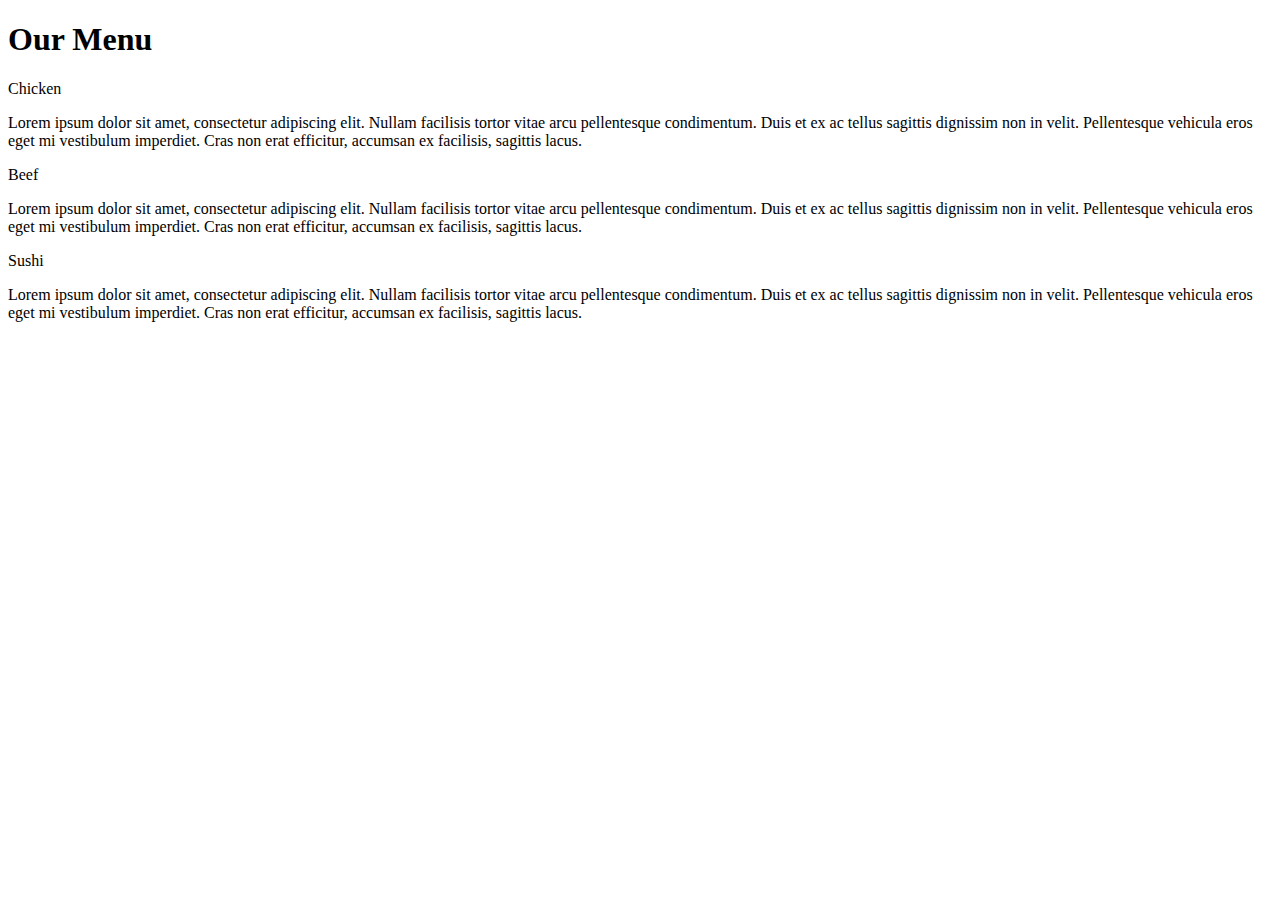
<file: index.html>
<!DOCTYPE html>
<html>

<head>
    <title>module2-solution</title>
</head>

<body>
    <h1>Our Menu</h1>
    <div class="row">
        <div class="container col-lg-4 col-md-6 col-sm-12">
            <div class="container-in">
                <div class="title" id="chicken">Chicken</div>
                <p>Lorem ipsum dolor sit amet, consectetur adipiscing elit. Nullam facilisis tortor vitae arcu
                    pellentesque condimentum. Duis et ex ac tellus sagittis dignissim non in velit. Pellentesque
                    vehicula eros eget mi vestibulum imperdiet. Cras non erat efficitur, accumsan ex facilisis, sagittis
                    lacus.</p>
            </div>
        </div>
        <div class="container col-lg-4 col-md-6 col-sm-12">
            <div class="container-in">
                <div class="title" id="beef">Beef</div>
                <p>Lorem ipsum dolor sit amet, consectetur adipiscing elit. Nullam facilisis tortor vitae arcu
                    pellentesque condimentum. Duis et ex ac tellus sagittis dignissim non in velit. Pellentesque
                    vehicula eros eget mi vestibulum imperdiet. Cras non erat efficitur, accumsan ex facilisis, sagittis
                    lacus.</p>
            </div>
        </div>
        <div class="container col-lg-4 col-md-12 col-sm-12">
            <div class="container-in">
                <div class="title" id="sushi">Sushi</div>
                <p>Lorem ipsum dolor sit amet, consectetur adipiscing elit. Nullam facilisis tortor vitae arcu
                    pellentesque condimentum. Duis et ex ac tellus sagittis dignissim non in velit. Pellentesque
                    vehicula eros eget mi vestibulum imperdiet. Cras non erat efficitur, accumsan ex facilisis, sagittis
                    lacus.</p>
            </div>
        </div>
    </div>


</body>

</html>
</file>
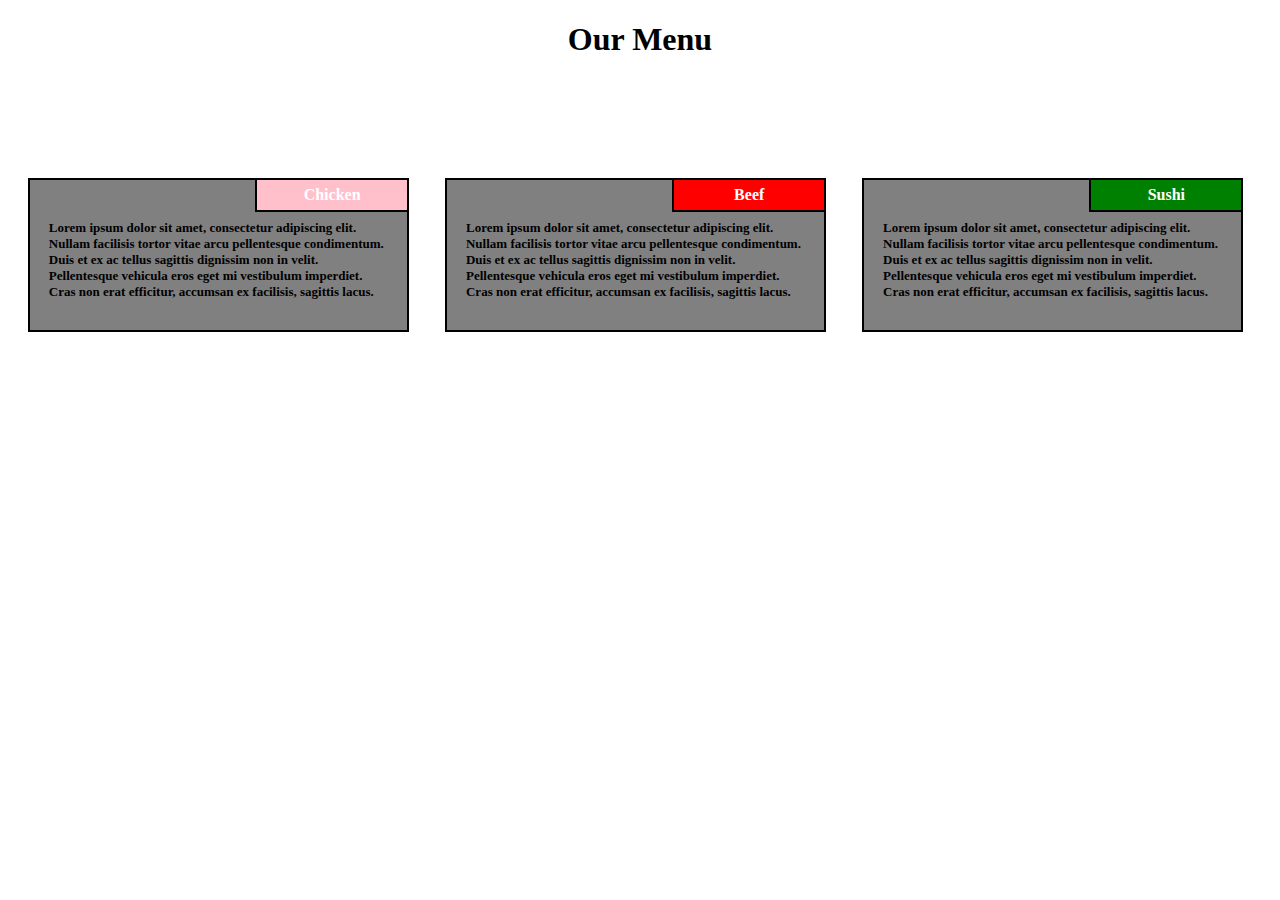
<file: module2-solution/index.html>
<!DOCTYPE html>
<html>

<head>
    <title>module2-solution</title>
    <link rel="stylesheet" href="css/styles.css">
</head>

<body>
    <h1>Our Menu</h1>
    <div class="row">
        <div class="container col-lg-4 col-md-6 col-sm-12">
            <div class="container-in">
                <div class="title" id="chicken">Chicken</div>
                <p>Lorem ipsum dolor sit amet, consectetur adipiscing elit. Nullam facilisis tortor vitae arcu
                    pellentesque condimentum. Duis et ex ac tellus sagittis dignissim non in velit. Pellentesque
                    vehicula eros eget mi vestibulum imperdiet. Cras non erat efficitur, accumsan ex facilisis, sagittis
                    lacus.</p>
            </div>
        </div>
        <div class="container col-lg-4 col-md-6 col-sm-12">
            <div class="container-in">
                <div class="title" id="beef">Beef</div>
                <p>Lorem ipsum dolor sit amet, consectetur adipiscing elit. Nullam facilisis tortor vitae arcu
                    pellentesque condimentum. Duis et ex ac tellus sagittis dignissim non in velit. Pellentesque
                    vehicula eros eget mi vestibulum imperdiet. Cras non erat efficitur, accumsan ex facilisis, sagittis
                    lacus.</p>
            </div>
        </div>
        <div class="container col-lg-4 col-md-12 col-sm-12">
            <div class="container-in">
                <div class="title" id="sushi">Sushi</div>
                <p>Lorem ipsum dolor sit amet, consectetur adipiscing elit. Nullam facilisis tortor vitae arcu
                    pellentesque condimentum. Duis et ex ac tellus sagittis dignissim non in velit. Pellentesque
                    vehicula eros eget mi vestibulum imperdiet. Cras non erat efficitur, accumsan ex facilisis, sagittis
                    lacus.</p>
            </div>
        </div>
    </div>


</body>

</html>
</file>
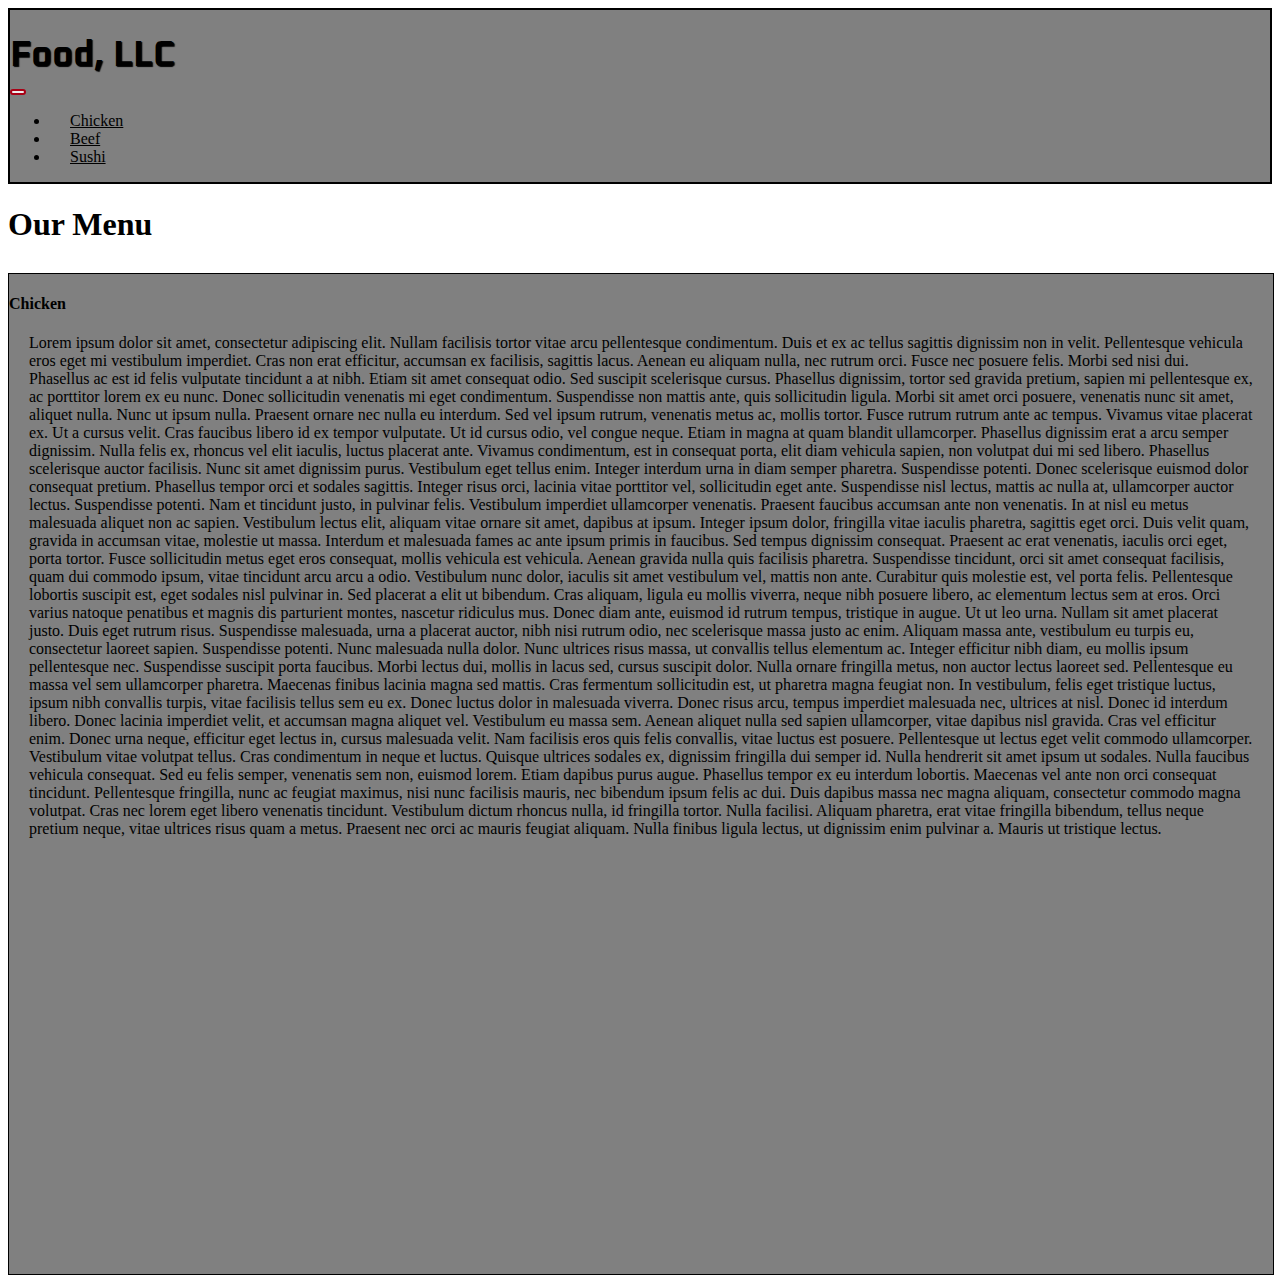
<file: module3-solution/index.html>
<!doctype html>
<html lang="en">

<head>
    <!-- Required meta tags -->
    <meta charset="utf-8">
    <meta name="viewport" content="width=device-width, initial-scale=1">

    <!-- Bootstrap CSS -->
    <link href="https://cdn.jsdelivr.net/npm/bootstrap@5.0.2/dist/css/bootstrap.min.css" rel="stylesheet"
        integrity="sha384-EVSTQN3/azprG1Anm3QDgpJLIm9Nao0Yz1ztcQTwFspd3yD65VohhpuuCOmLASjC" crossorigin="anonymous">
    <link rel="stylesheet" href="./css/styles.css">

    <!-- Google Fonts -->
    <link rel="preconnect" href="https://fonts.googleapis.com">
    <link rel="preconnect" href="https://fonts.gstatic.com" crossorigin>
    <link href="https://fonts.googleapis.com/css2?family=Oxanium:wght@200;300;400;500;600&display=swap"
        rel="stylesheet">
    <link
        href="https://fonts.googleapis.com/css2?family=Lobster&family=Poppins:ital,wght@0,400;1,200;1,300;1,400&display=swap"
        rel="stylesheet">
    <link
        href="https://fonts.googleapis.com/css2?family=Inter:wght@300;400&family=Lobster&family=Poppins:ital,wght@0,400;1,200;1,300;1,400&display=swap"
        rel="stylesheet">
    <link
        href="https://fonts.googleapis.com/css2?family=Oxanium:wght@200;300;400;500;600&family=Oxygen:wght@300;400;700&display=swap"
        rel="stylesheet">
    <title>module3-solution</title>

</head>

<body>
    <header>
        <nav id="header-nav" class="navbar navbar-expand-lg navbar-light">
            <div class="container-fluid">
                <div class="navbar-header">
                    <a href="index.html" class="float-start d-none d-md-block d-lg-block">
                    </a>
                    <div class="navbar-brand">
                        <a href="index.html">
                            <h1>Food, LLC</h1>
                        </a>
                    </div>
                </div>
                <button class="navbar-toggler" type="button" data-bs-toggle="collapse"
                    data-bs-target="#navbarSupportedContent" aria-controls="navbarSupportedContent"
                    aria-expanded="false" aria-label="Toggle navigation">
                    <span class="navbar-toggler-icon"></span>
                </button>
                <div class="collapse navbar-collapse" id="navbarSupportedContent">
                    <ul class="navbar-nav ms-auto mb-2 mb-lg-0">
                        <li class="nav-item">
                            <a class="nav-link d-md-block d-lg-none" href="#">
                                Chicken
                            </a>
                        </li>
                        <li class="nav-item">
                            <a class="nav-link d-md-block d-lg-none" href="#">
                                Beef
                            </a>
                        </li>
                        <li class="nav-item">
                            <a class="nav-link d-md-block d-lg-none" href="#">
                               Sushi
                            </a>
                        </li>
                    </ul>
                </div>
            </div>
        </nav>
    </header>
    <div id="main-content" class="container-fluid">
        <h1 class="text-center">Our Menu</h1>
        <div class="container-food">
            <h4 class="text-center">Chicken</h4>
            <p>

                Lorem ipsum dolor sit amet, consectetur adipiscing elit. Nullam facilisis tortor vitae arcu pellentesque
                condimentum. Duis et ex ac tellus sagittis dignissim non in velit. Pellentesque vehicula eros eget mi
                vestibulum imperdiet. Cras non erat efficitur, accumsan ex facilisis, sagittis lacus. Aenean eu aliquam
                nulla, nec rutrum orci. Fusce nec posuere felis. Morbi sed nisi dui. Phasellus ac est id felis vulputate
                tincidunt a at nibh. Etiam sit amet consequat odio. Sed suscipit scelerisque cursus. Phasellus
                dignissim, tortor sed gravida pretium, sapien mi pellentesque ex, ac porttitor lorem ex eu nunc. Donec
                sollicitudin venenatis mi eget condimentum. Suspendisse non mattis ante, quis sollicitudin ligula. Morbi
                sit amet orci posuere, venenatis nunc sit amet, aliquet nulla.

                Nunc ut ipsum nulla. Praesent ornare nec nulla eu interdum. Sed vel ipsum rutrum, venenatis metus ac,
                mollis tortor. Fusce rutrum rutrum ante ac tempus. Vivamus vitae placerat ex. Ut a cursus velit. Cras
                faucibus libero id ex tempor vulputate. Ut id cursus odio, vel congue neque. Etiam in magna at quam
                blandit ullamcorper. Phasellus dignissim erat a arcu semper dignissim. Nulla felis ex, rhoncus vel elit
                iaculis, luctus placerat ante.

                Vivamus condimentum, est in consequat porta, elit diam vehicula sapien, non volutpat dui mi sed libero.
                Phasellus scelerisque auctor facilisis. Nunc sit amet dignissim purus. Vestibulum eget tellus enim.
                Integer interdum urna in diam semper pharetra. Suspendisse potenti. Donec scelerisque euismod dolor
                consequat pretium. Phasellus tempor orci et sodales sagittis. Integer risus orci, lacinia vitae
                porttitor vel, sollicitudin eget ante. Suspendisse nisl lectus, mattis ac nulla at, ullamcorper auctor
                lectus.

                Suspendisse potenti. Nam et tincidunt justo, in pulvinar felis. Vestibulum imperdiet ullamcorper
                venenatis. Praesent faucibus accumsan ante non venenatis. In at nisl eu metus malesuada aliquet non ac
                sapien. Vestibulum lectus elit, aliquam vitae ornare sit amet, dapibus at ipsum. Integer ipsum dolor,
                fringilla vitae iaculis pharetra, sagittis eget orci. Duis velit quam, gravida in accumsan vitae,
                molestie ut massa. Interdum et malesuada fames ac ante ipsum primis in faucibus. Sed tempus dignissim
                consequat. Praesent ac erat venenatis, iaculis orci eget, porta tortor.

                Fusce sollicitudin metus eget eros consequat, mollis vehicula est vehicula. Aenean gravida nulla quis
                facilisis pharetra. Suspendisse tincidunt, orci sit amet consequat facilisis, quam dui commodo ipsum,
                vitae tincidunt arcu arcu a odio. Vestibulum nunc dolor, iaculis sit amet vestibulum vel, mattis non
                ante. Curabitur quis molestie est, vel porta felis. Pellentesque lobortis suscipit est, eget sodales
                nisl pulvinar in. Sed placerat a elit ut bibendum. Cras aliquam, ligula eu mollis viverra, neque nibh
                posuere libero, ac elementum lectus sem at eros. Orci varius natoque penatibus et magnis dis parturient
                montes, nascetur ridiculus mus. Donec diam ante, euismod id rutrum tempus, tristique in augue.

                Ut ut leo urna. Nullam sit amet placerat justo. Duis eget rutrum risus. Suspendisse malesuada, urna a
                placerat auctor, nibh nisi rutrum odio, nec scelerisque massa justo ac enim. Aliquam massa ante,
                vestibulum eu turpis eu, consectetur laoreet sapien. Suspendisse potenti. Nunc malesuada nulla dolor.
                Nunc ultrices risus massa, ut convallis tellus elementum ac. Integer efficitur nibh diam, eu mollis
                ipsum pellentesque nec. Suspendisse suscipit porta faucibus. Morbi lectus dui, mollis in lacus sed,
                cursus suscipit dolor. Nulla ornare fringilla metus, non auctor lectus laoreet sed. Pellentesque eu
                massa vel sem ullamcorper pharetra. Maecenas finibus lacinia magna sed mattis.

                Cras fermentum sollicitudin est, ut pharetra magna feugiat non. In vestibulum, felis eget tristique
                luctus, ipsum nibh convallis turpis, vitae facilisis tellus sem eu ex. Donec luctus dolor in malesuada
                viverra. Donec risus arcu, tempus imperdiet malesuada nec, ultrices at nisl. Donec id interdum libero.
                Donec lacinia imperdiet velit, et accumsan magna aliquet vel. Vestibulum eu massa sem. Aenean aliquet
                nulla sed sapien ullamcorper, vitae dapibus nisl gravida. Cras vel efficitur enim. Donec urna neque,
                efficitur eget lectus in, cursus malesuada velit. Nam facilisis eros quis felis convallis, vitae luctus
                est posuere.

                Pellentesque ut lectus eget velit commodo ullamcorper. Vestibulum vitae volutpat tellus. Cras
                condimentum in neque et luctus. Quisque ultrices sodales ex, dignissim fringilla dui semper id. Nulla
                hendrerit sit amet ipsum ut sodales. Nulla faucibus vehicula consequat. Sed eu felis semper, venenatis
                sem non, euismod lorem. Etiam dapibus purus augue. Phasellus tempor ex eu interdum lobortis. Maecenas
                vel ante non orci consequat tincidunt.

                Pellentesque fringilla, nunc ac feugiat maximus, nisi nunc facilisis mauris, nec bibendum ipsum felis ac
                dui. Duis dapibus massa nec magna aliquam, consectetur commodo magna volutpat. Cras nec lorem eget
                libero venenatis tincidunt. Vestibulum dictum rhoncus nulla, id fringilla tortor. Nulla facilisi.
                Aliquam pharetra, erat vitae fringilla bibendum, tellus neque pretium neque, vitae ultrices risus quam a
                metus. Praesent nec orci ac mauris feugiat aliquam. Nulla finibus ligula lectus, ut dignissim enim
                pulvinar a. Mauris ut tristique lectus.
            </p>
        </div>
    </div>
     <!-- Optional JavaScript; choose one of the two! -->

  <!-- Option 1: Bootstrap Bundle with Popper -->
  <script src="https://cdn.jsdelivr.net/npm/bootstrap@5.0.2/dist/js/bootstrap.bundle.min.js"
  integrity="sha384-MrcW6ZMFYlzcLA8Nl+NtUVF0sA7MsXsP1UyJoMp4YLEuNSfAP+JcXn/tWtIaxVXM"
  crossorigin="anonymous"></script>

<!-- Option 2: Separate Popper and Bootstrap JS -->
<!--
  <script src="https://cdn.jsdelivr.net/npm/@popperjs/core@2.9.2/dist/umd/popper.min.js" integrity="sha384-IQsoLXl5PILFhosVNubq5LC7Qb9DXgDA9i+tQ8Zj3iwWAwPtgFTxbJ8NT4GN1R8p" crossorigin="anonymous"></script>
  <script src="https://cdn.jsdelivr.net/npm/bootstrap@5.0.2/dist/js/bootstrap.min.js" integrity="sha384-cVKIPhGWiC2Al4u+LWgxfKTRIcfu0JTxR+EQDz/bgldoEyl4H0zUF0QKbrJ0EcQF" crossorigin="anonymous"></script>
  -->
</body>
<html>
</file>
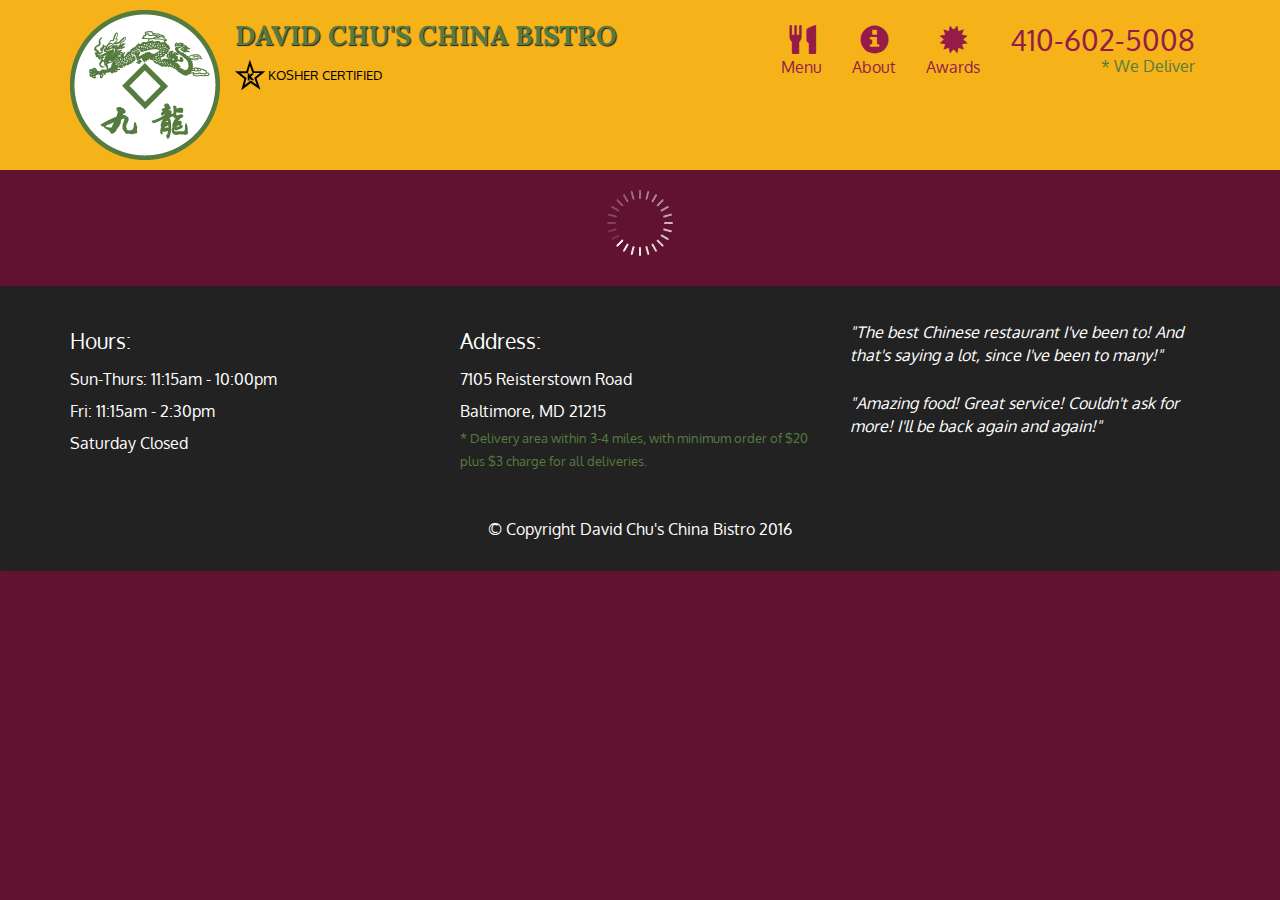
<file: module5-solution/index.html>
<!doctype html>
<html lang="en">
  <head>
    <meta charset="utf-8">
    <meta http-equiv="X-UA-Compatible" content="IE=edge">
    <meta name="viewport" content="width=device-width, initial-scale=1">
    <title>David Chu's China Bistro</title>
    <link rel="stylesheet" href="css/bootstrap.min.css">
    <link rel="stylesheet" href="css/styles.css">
    <link href='https://fonts.googleapis.com/css?family=Oxygen:400,300,700' rel='stylesheet' type='text/css'>
    <link href='https://fonts.googleapis.com/css?family=Lora' rel='stylesheet' type='text/css'>
  </head>
<body>
  <header>
    <nav id="header-nav" class="navbar navbar-default">
      <div class="container">
        <div class="navbar-header">
          <a href="index.html" class="pull-left visible-md visible-lg">
            <div id="logo-img" alt="Logo image"></div>
          </a>

          <div class="navbar-brand">
            <a href="index.html"><h1>David Chu's China Bistro</h1></a>
            <p>
              <img src="images/star-k-logo.png" alt="Kosher certification">
              <span>Kosher Certified</span>
            </p>
          </div>

          <button id="navbarToggle" type="button" class="navbar-toggle collapsed" data-toggle="collapse" data-target="#collapsable-nav" aria-expanded="false">
            <span class="sr-only">Toggle navigation</span>
            <span class="icon-bar"></span>
            <span class="icon-bar"></span>
            <span class="icon-bar"></span>
          </button>
        </div>
        
        <div id="collapsable-nav" class="collapse navbar-collapse">
           <ul id="nav-list" class="nav navbar-nav navbar-right">
            <li id="navHomeButton" class="visible-xs active">
              <a href="index.html">
                <span class="glyphicon glyphicon-home"></span> Home</a>
            </li>
            <li id="navMenuButton">
              <a href="#" onclick="$dc.loadMenuCategories();">
                <span class="glyphicon glyphicon-cutlery"></span><br class="hidden-xs"> Menu</a>
            </li>
            <li>
              <a href="#">
                <span class="glyphicon glyphicon-info-sign"></span><br class="hidden-xs"> About</a>
            </li>
            <li>
              <a href="#">
                <span class="glyphicon glyphicon-certificate"></span><br class="hidden-xs"> Awards</a>
            </li>
            <li id="phone" class="hidden-xs">
              <a href="tel:410-602-5008">
                <span>410-602-5008</span></a><div>* We Deliver</div>
            </li>
          </ul><!-- #nav-list -->
        </div><!-- .collapse .navbar-collapse -->
      </div><!-- .container -->
    </nav><!-- #header-nav -->
  </header>

  <div id="call-btn" class="visible-xs">
    <a class="btn" href="tel:410-602-5008">
    <span class="glyphicon glyphicon-earphone"></span>
    410-602-5008
    </a>
  </div>
  <div id="xs-deliver" class="text-center visible-xs">* We Deliver</div>

  <div id="main-content" class="container"></div>

  <footer class="panel-footer">
    <div class="container">
      <div class="row">
        <section id="hours" class="col-sm-4">
          <span>Hours:</span><br>
          Sun-Thurs: 11:15am - 10:00pm<br>
          Fri: 11:15am - 2:30pm<br>
          Saturday Closed
          <hr class="visible-xs">
        </section>
        <section id="address" class="col-sm-4">
          <span>Address:</span><br>
          7105 Reisterstown Road<br>
          Baltimore, MD 21215
          <p>* Delivery area within 3-4 miles, with minimum order of $20 plus $3 charge for all deliveries.</p>
          <hr class="visible-xs">
        </section>
        <section id="testimonials" class="col-sm-4">
          <p>"The best Chinese restaurant I've been to! And that's saying a lot, since I've been to many!"</p>
          <p>"Amazing food! Great service! Couldn't ask for more! I'll be back again and again!"</p>
        </section>
      </div>
      <div class="text-center">&copy; Copyright David Chu's China Bistro 2016</div>
    </div>
  </footer>

  <!-- jQuery (Bootstrap JS plugins depend on it) -->
  <script src="js/jquery-2.1.4.min.js"></script>
  <script src="js/bootstrap.min.js"></script>
  <script src="js/ajax-utils.js"></script>
  <script src="js/script.js"></script>
</body>
</html>
</file>
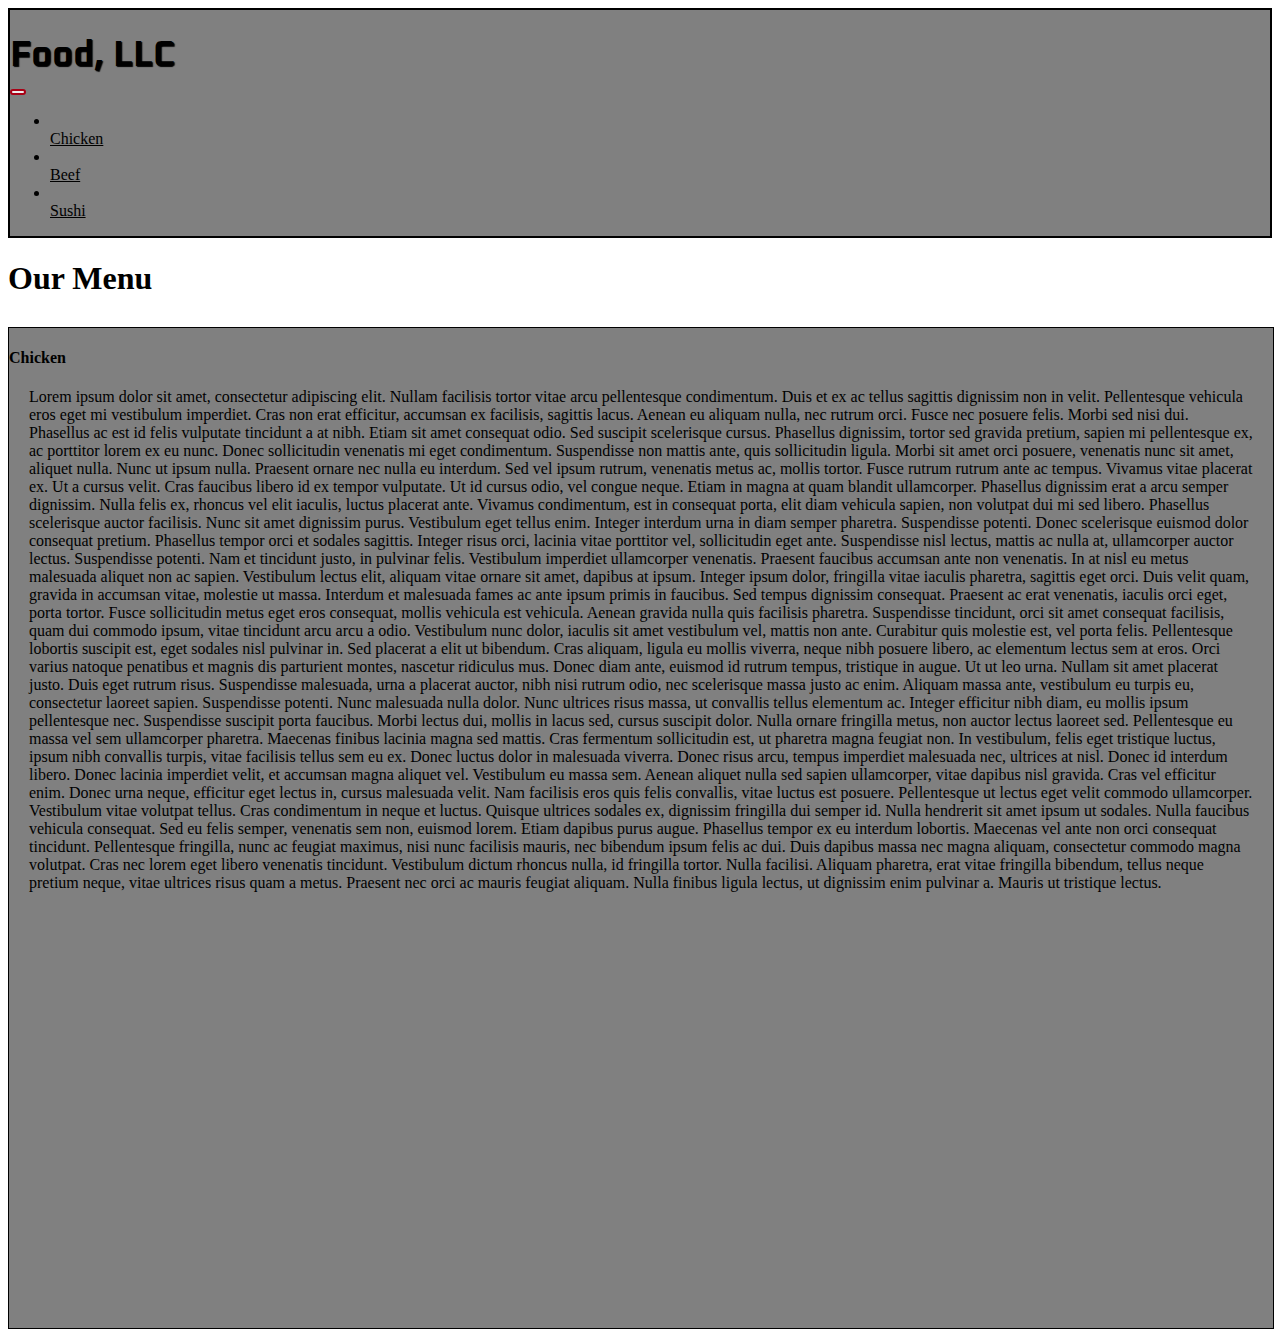
<file: module3-solution/module3.html>
<!doctype html>
<html lang="en">

<head>
    <!-- Required meta tags -->
    <meta charset="utf-8">
    <meta name="viewport" content="width=device-width, initial-scale=1">

    <!-- Bootstrap CSS -->
    <link href="https://cdn.jsdelivr.net/npm/bootstrap@5.0.2/dist/css/bootstrap.min.css" rel="stylesheet"
        integrity="sha384-EVSTQN3/azprG1Anm3QDgpJLIm9Nao0Yz1ztcQTwFspd3yD65VohhpuuCOmLASjC" crossorigin="anonymous">
    <link rel="stylesheet" href="bootstrap/css/styles.css">

    <!-- Google Fonts -->
    <link rel="preconnect" href="https://fonts.googleapis.com">
    <link rel="preconnect" href="https://fonts.gstatic.com" crossorigin>
    <link href="https://fonts.googleapis.com/css2?family=Oxanium:wght@200;300;400;500;600&display=swap"
        rel="stylesheet">
    <link
        href="https://fonts.googleapis.com/css2?family=Lobster&family=Poppins:ital,wght@0,400;1,200;1,300;1,400&display=swap"
        rel="stylesheet">
    <link
        href="https://fonts.googleapis.com/css2?family=Inter:wght@300;400&family=Lobster&family=Poppins:ital,wght@0,400;1,200;1,300;1,400&display=swap"
        rel="stylesheet">
    <link
        href="https://fonts.googleapis.com/css2?family=Oxanium:wght@200;300;400;500;600&family=Oxygen:wght@300;400;700&display=swap"
        rel="stylesheet">
    <title>İrem Tarım</title>

</head>

<body>
    <header>
        <nav id="header-nav" class="navbar navbar-expand-lg navbar-light">
            <div class="container-fluid">
                <div class="navbar-header">
                    <a href="index.html" class="float-start d-none d-md-block d-lg-block">
                    </a>
                    <div class="navbar-brand">
                        <a href="index.html">
                            <h1>Food, LLC</h1>
                        </a>
                    </div>
                </div>
                <button class="navbar-toggler" type="button" data-bs-toggle="collapse"
                    data-bs-target="#navbarSupportedContent" aria-controls="navbarSupportedContent"
                    aria-expanded="false" aria-label="Toggle navigation">
                    <span class="navbar-toggler-icon"></span>
                </button>
                <div class="collapse navbar-collapse" id="navbarSupportedContent">
                    <ul class="navbar-nav ms-auto mb-2 mb-lg-0">
                        <li class="nav-item">
                            <a class="nav-link d-block d-lg-none" href="#">
                                <div>
                                </div>Chicken
                            </a>
                        </li>
                        <li class="nav-item">
                            <a class="nav-link d-block d-lg-none" href="#">
                                <div>
                                </div>Beef
                            </a>
                        </li>
                        <li class="nav-item d-block d-lg-none">
                            <a class="nav-link" href="#">
                                <div>
                                </div>Sushi
                            </a>
                        </li>
                    </ul>
                </div>
            </div>
        </nav>
    </header>
    <div id="main-content" class="container-fluid">
        <h1 class="text-center">Our Menu</h1>
        <div class="container-food">
            <h4 class="text-center">Chicken</h4>
            <p>

                Lorem ipsum dolor sit amet, consectetur adipiscing elit. Nullam facilisis tortor vitae arcu pellentesque
                condimentum. Duis et ex ac tellus sagittis dignissim non in velit. Pellentesque vehicula eros eget mi
                vestibulum imperdiet. Cras non erat efficitur, accumsan ex facilisis, sagittis lacus. Aenean eu aliquam
                nulla, nec rutrum orci. Fusce nec posuere felis. Morbi sed nisi dui. Phasellus ac est id felis vulputate
                tincidunt a at nibh. Etiam sit amet consequat odio. Sed suscipit scelerisque cursus. Phasellus
                dignissim, tortor sed gravida pretium, sapien mi pellentesque ex, ac porttitor lorem ex eu nunc. Donec
                sollicitudin venenatis mi eget condimentum. Suspendisse non mattis ante, quis sollicitudin ligula. Morbi
                sit amet orci posuere, venenatis nunc sit amet, aliquet nulla.

                Nunc ut ipsum nulla. Praesent ornare nec nulla eu interdum. Sed vel ipsum rutrum, venenatis metus ac,
                mollis tortor. Fusce rutrum rutrum ante ac tempus. Vivamus vitae placerat ex. Ut a cursus velit. Cras
                faucibus libero id ex tempor vulputate. Ut id cursus odio, vel congue neque. Etiam in magna at quam
                blandit ullamcorper. Phasellus dignissim erat a arcu semper dignissim. Nulla felis ex, rhoncus vel elit
                iaculis, luctus placerat ante.

                Vivamus condimentum, est in consequat porta, elit diam vehicula sapien, non volutpat dui mi sed libero.
                Phasellus scelerisque auctor facilisis. Nunc sit amet dignissim purus. Vestibulum eget tellus enim.
                Integer interdum urna in diam semper pharetra. Suspendisse potenti. Donec scelerisque euismod dolor
                consequat pretium. Phasellus tempor orci et sodales sagittis. Integer risus orci, lacinia vitae
                porttitor vel, sollicitudin eget ante. Suspendisse nisl lectus, mattis ac nulla at, ullamcorper auctor
                lectus.

                Suspendisse potenti. Nam et tincidunt justo, in pulvinar felis. Vestibulum imperdiet ullamcorper
                venenatis. Praesent faucibus accumsan ante non venenatis. In at nisl eu metus malesuada aliquet non ac
                sapien. Vestibulum lectus elit, aliquam vitae ornare sit amet, dapibus at ipsum. Integer ipsum dolor,
                fringilla vitae iaculis pharetra, sagittis eget orci. Duis velit quam, gravida in accumsan vitae,
                molestie ut massa. Interdum et malesuada fames ac ante ipsum primis in faucibus. Sed tempus dignissim
                consequat. Praesent ac erat venenatis, iaculis orci eget, porta tortor.

                Fusce sollicitudin metus eget eros consequat, mollis vehicula est vehicula. Aenean gravida nulla quis
                facilisis pharetra. Suspendisse tincidunt, orci sit amet consequat facilisis, quam dui commodo ipsum,
                vitae tincidunt arcu arcu a odio. Vestibulum nunc dolor, iaculis sit amet vestibulum vel, mattis non
                ante. Curabitur quis molestie est, vel porta felis. Pellentesque lobortis suscipit est, eget sodales
                nisl pulvinar in. Sed placerat a elit ut bibendum. Cras aliquam, ligula eu mollis viverra, neque nibh
                posuere libero, ac elementum lectus sem at eros. Orci varius natoque penatibus et magnis dis parturient
                montes, nascetur ridiculus mus. Donec diam ante, euismod id rutrum tempus, tristique in augue.

                Ut ut leo urna. Nullam sit amet placerat justo. Duis eget rutrum risus. Suspendisse malesuada, urna a
                placerat auctor, nibh nisi rutrum odio, nec scelerisque massa justo ac enim. Aliquam massa ante,
                vestibulum eu turpis eu, consectetur laoreet sapien. Suspendisse potenti. Nunc malesuada nulla dolor.
                Nunc ultrices risus massa, ut convallis tellus elementum ac. Integer efficitur nibh diam, eu mollis
                ipsum pellentesque nec. Suspendisse suscipit porta faucibus. Morbi lectus dui, mollis in lacus sed,
                cursus suscipit dolor. Nulla ornare fringilla metus, non auctor lectus laoreet sed. Pellentesque eu
                massa vel sem ullamcorper pharetra. Maecenas finibus lacinia magna sed mattis.

                Cras fermentum sollicitudin est, ut pharetra magna feugiat non. In vestibulum, felis eget tristique
                luctus, ipsum nibh convallis turpis, vitae facilisis tellus sem eu ex. Donec luctus dolor in malesuada
                viverra. Donec risus arcu, tempus imperdiet malesuada nec, ultrices at nisl. Donec id interdum libero.
                Donec lacinia imperdiet velit, et accumsan magna aliquet vel. Vestibulum eu massa sem. Aenean aliquet
                nulla sed sapien ullamcorper, vitae dapibus nisl gravida. Cras vel efficitur enim. Donec urna neque,
                efficitur eget lectus in, cursus malesuada velit. Nam facilisis eros quis felis convallis, vitae luctus
                est posuere.

                Pellentesque ut lectus eget velit commodo ullamcorper. Vestibulum vitae volutpat tellus. Cras
                condimentum in neque et luctus. Quisque ultrices sodales ex, dignissim fringilla dui semper id. Nulla
                hendrerit sit amet ipsum ut sodales. Nulla faucibus vehicula consequat. Sed eu felis semper, venenatis
                sem non, euismod lorem. Etiam dapibus purus augue. Phasellus tempor ex eu interdum lobortis. Maecenas
                vel ante non orci consequat tincidunt.

                Pellentesque fringilla, nunc ac feugiat maximus, nisi nunc facilisis mauris, nec bibendum ipsum felis ac
                dui. Duis dapibus massa nec magna aliquam, consectetur commodo magna volutpat. Cras nec lorem eget
                libero venenatis tincidunt. Vestibulum dictum rhoncus nulla, id fringilla tortor. Nulla facilisi.
                Aliquam pharetra, erat vitae fringilla bibendum, tellus neque pretium neque, vitae ultrices risus quam a
                metus. Praesent nec orci ac mauris feugiat aliquam. Nulla finibus ligula lectus, ut dignissim enim
                pulvinar a. Mauris ut tristique lectus.
            </p>
        </div>
    </div>
</body>
<html>
</file>
<file: module2-solution/css/styles.css>
h1 {
    text-align: center;
    font-weight: bold;
}

.row {
    width: 100%;
    margin-top: 100px;
}

.container {
    position: relative;
    height: 200px;
    padding: 20px;
    box-sizing: border-box;
}

.container-in {
    position: relative;
    border: 2px solid black;
    width: 100%;
    height: 150px;
    background: gray;
}

.title {
    position: absolute;
    right: 0;
    top: 0;
    width: 150px;
    height: 30px;
    text-align: center;
    border-left: 2px solid black;
    border-bottom: 2px solid black;
    line-height: 30px;
    color: white;
    font-weight: bold;
}

p {
    width: 90%;
    height: 100px;
    margin-left: auto;
    margin-right: auto;
    margin-top: 40px;
    font-size: 13px;
    font-weight: bold;
}

#chicken {
    background-color: pink;
}

#beef {
    background-color: red;
}

#sushi {
    background-color: green;
}

@media (min-width: 992px) {

    .col-lg-1,
    .col-lg-2,
    .col-lg-3,
    .col-lg-4,
    .col-lg-5,
    .col-lg-6,
    .col-lg-7,
    .col-lg-8,
    .col-lg-9,
    .col-lg-10,
    .col-lg-11,
    .col-lg-12 {
        float: left;
    }

    .col-lg-1 {
        width: 8.33%;
    }

    .col-lg-2 {
        width: 16.33%;
    }

    .col-lg-3 {
        width: 25%;
    }

    .col-lg-4 {
        width: 33%;
    }

    .col-lg-5 {
        width: 41.66%;
    }

    .col-lg-6 {
        width: 50%;
    }

    .col-lg-7 {
        width: 58.33%;
    }

    .col-lg-8 {
        width: 66.66%;
    }

    .col-lg-9 {
        width: 74.99%;
    }

    .col-lg-10 {
        width: 83.33%;
    }

    .col-lg-11 {
        width: 91.66%;
    }

    .col-lg-12 {
        width: 100%;
    }
}

@media (min-width: 768px) and (max-width: 991px) {

    .col-md-1,
    .col-md-2,
    .col-md-3,
    .col-md-4,
    .col-md-5,
    .col-md-6,
    .col-md-7,
    .col-md-8,
    .col-md-9,
    .col-md-10,
    .col-md-11,
    .col-md-12 {
        float: left;
    }

    .col-md-1 {
        width: 8.33%;
    }

    .col-md-2 {
        width: 16.33%;
    }

    .col-md-3 {
        width: 25%;
    }

    .col-md-4 {
        width: 33%;
    }

    .col-md-5 {
        width: 41.66%;
    }

    .col-md-6 {
        width: 50%;
    }

    .col-md-7 {
        width: 58.33%;
    }

    .col-md-8 {
        width: 66.66%;
    }

    .col-md-9 {
        width: 74.99%;
    }

    .col-md-10 {
        width: 83.33%;
    }

    .col-md-11 {
        width: 91.66%;
    }

    .col-md-12 {
        width: 100%;
        padding-top: 0;
    }
}

@media (max-width: 767px) {

    .col-sm-1,
    .col-sm-2,
    .col-sm-3,
    .col-sm-4,
    .col-sm-5,
    .col-sm-6,
    .col-sm-7,
    .col-sm-8,
    .col-sm-9,
    .col-sm-10,
    .col-sm-11,
    .col-sm-12 {
        float: left;
    }

    .col-sm-1 {
        width: 8.33%;
    }

    .col-sm-2 {
        width: 16.33%;
    }

    .col-sm-3 {
        width: 25%;
    }

    .col-sm-4 {
        width: 33%;
    }

    .col-sm-5 {
        width: 41.66%;
    }

    .col-sm-6 {
        width: 50%;
    }

    .col-sm-7 {
        width: 58.33%;
    }

    .col-sm-8 {
        width: 66.66%;
    }

    .col-sm-9 {
        width: 74.99%;
    }

    .col-sm-10 {
        width: 83.33%;
    }

    .col-sm-11 {
        width: 91.66%;
    }

    .col-sm-12 {
        width: 100%;
    }
}
</file>
<file: module3-solution/css/styles.css>
/** HEADER **/
header {
    background-color: gray;
    border: 2px solid black;
}

.navbar-brand {
    padding-top: 25px;
}

.navbar-brand h1 {
    /* Restaurant Name */
    font-family: "Oxanium", cursive;
    color: black;
    font-size: 36px;
    font-weight: bold;
    text-shadow: 1px 1px 1px #000;
    margin-top: 0px;
    margin-bottom: 0px;
    line-height: 1.2;
}

.navbar-brand a {
    text-decoration: none;
}

.navbar-light .navbar-nav .nav-link {
    /* Navigation buttons */
    color: #000;
    fill: #000;
    transition: none;
    text-align: center;
    margin-left: 20px;
    border-radius: 5px;
}

.navbar-light .navbar-nav .nav-link:hover {
    color: #000;
    fill: #000;
    transition: none;
    text-align: center;
    background-color: #ced2dc;
}

.navbar-light .navbar-nav .nav-link.active {
    background-color: #a90015;
    color: #fff;
    fill: #fff;
    transition: none;
    text-align: center;
    border: 1px solid #fff;
}

.navbar-light .navbar-toggler {
    /* Collapsed button */
    border-color: rgba(0, 0, 0, 0.55);
    color: #a90015;
    border: 2px solid #a90015;
    border-radius: 5px;
}

/* END HEADER */

/* BODY */

.container-food {
    width: 100%;
    height: 1000px;
    border: 1px solid black;
    margin-top: 30px;
    background-color: gray;
}

.container-fluid .container-food p {
    margin-left: 20px;
    margin-right: 20px;
}

/* END BODY */
</file>
<file: module5-solution/css/styles.css>
body {
  font-size: 16px;
  color: #fff;
  background-color: #61122f;
  font-family: 'Oxygen', sans-serif;
}

/** HEADER **/
#header-nav {
  background-color: #f6b319;
  border-radius: 0;
  border: 0;
}

#logo-img {
  background: url('../images/restaurant-logo_large.png') no-repeat;
  width: 150px;
  height: 150px;
  margin: 10px 15px 10px 0;
}

.navbar-brand {
  padding-top: 25px;
}
.navbar-brand h1 { /* Restaurant name */
  font-family: 'Lora', serif;
  color: #557c3e;
  font-size: 1.5em;
  text-transform: uppercase;
  font-weight: bold;
  text-shadow: 1px 1px 1px #222;
  margin-top: 0;
  margin-bottom: 0;
  line-height: .75;
}
.navbar-brand a:hover, .navbar-brand a:focus {
  text-decoration: none;
}
.navbar-brand p { /* Kosher cert */
  color: #000;
  text-transform: uppercase;
  font-size: .7em;
  margin-top: 15px;
}
.navbar-brand p span { /* Star-K */
  vertical-align: middle;
}

#nav-list {
  margin-top: 10px;
}
#nav-list a {
  color: #951C49;
  text-align: center;
}
#nav-list a:hover {
  background: #E7E7E7;
}
#nav-list a span {
  font-size: 1.8em;
}

#phone {
  margin-top: 5px;
}
#phone a { /* Phone number */
  text-align: right;
  padding-bottom: 0;
}
#phone div { /* We Deliver */
  color: #557c3e;
  text-align: right;
  padding-right: 15px;
}

.navbar-header button.navbar-toggle, .navbar-header .icon-bar {
  border: 1px solid #61122f;
}
.navbar-header button.navbar-toggle {
  clear: both;
  margin-top: -30px;
}
/* END HEADER */

/* FOOTER */
.panel-footer {
  margin-top: 30px;
  padding-top: 35px;
  padding-bottom: 30px;
  background-color: #222;
  border-top: 0;
}
.panel-footer div.row {
  margin-bottom: 35px;
}
#hours, #address {
  line-height: 2;
}
#hours > span, #address > span {
  font-size: 1.3em;
}
#address p {
  color: #557c3e;
  font-size: .8em;
  line-height: 1.8;
}
#testimonials {
  font-style: italic;
}
#testimonials p:nth-child(2) {
  margin-top: 25px;
}
/* END FOOTER */



/* HOME PAGE */
.container .jumbotron {
  box-shadow: 0 0 50px #3F0C1F;
  border: 2px solid #3F0C1F;
}

#menu-tile, #specials-tile, #map-tile {
  height: 250px;
  width: 100%;
  margin-bottom: 15px;
  position: relative;
  border: 2px solid #3F0C1F;
  overflow: hidden;
}
#menu-tile:hover, #specials-tile:hover, #map-tile:hover {
  box-shadow: 0 1px 5px 1px #cccccc;
}
#menu-tile {
  background: url('../images/menu-tile.jpg') no-repeat;
  background-position: center;
}
#specials-tile {
  background: url('../images/specials-tile.jpg') no-repeat;
  background-position: center;
}
#menu-tile span, #specials-tile span, #map-tile span {
  position: absolute;
  bottom: 0;
  right: 0;
  width: 100%;
  text-align: center;
  font-size: 1.6em;
  text-transform: uppercase;
  background-color: #000;
  color: #fff;
  opacity: .8;
}
/* END HOME PAGE */

/* MENU CATEGORIES PAGE */
.category-tile { 
  position: relative;
  border: 2px solid #3F0C1F;
  overflow: hidden;
  width: 200px;
  height: 200px;
  margin: 0 auto 15px;
}
.category-tile span {
  position: absolute;
  bottom: 0;
  right: 0;
  width: 100%;
  text-align: center;
  font-size: 1.2em;
  text-transform: uppercase;
  background-color: #000;
  color: #fff;
  opacity: .8;
}
.category-tile:hover {
  box-shadow: 0 1px 5px 1px #cccccc;
}

#menu-categories-title + div {
  margin-bottom: 50px;
}
/* END MENU CATEGORIES PAGE */

/* SINGLE CATEGORY PAGE */
.menu-item-tile {
  margin-bottom: 25px;
}
.menu-item-tile hr {
  width: 80%;
}
.menu-item-tile .menu-item-price {
  font-size: 1.1em;
  text-align: right;
  margin-top: -15px;
  margin-right: -15px;
}
.menu-item-tile .menu-item-price span {
  font-size: .6em;
}
.menu-item-photo {
  position: relative;
  border: 2px solid #3F0C1F; 
  overflow: hidden;
  padding: 0;
  margin-right: -15px;
  margin-left: auto;
  margin-bottom: 20px;
  max-width: 250px;
}
.menu-item-photo div {
  position: absolute;
  bottom: 0;
  right: 0;
  width: 80px;
  background-color: #557c3e;
  text-align: center;
}
.menu-item-description {
  padding-right: 30px;
}
h3.menu-item-title {
  margin: 0 0 10px;
}
.menu-item-details {
  font-size: .9em;
  font-style: italic;
}
/* END SINGLE CATEGORY PAGE */


/********** Large devices only **********/
@media (min-width: 1200px) {
  .container .jumbotron {
    background: url('../images/jumbotron_1200.jpg') no-repeat;
    height: 675px;
  }
}

/********** Medium devices only **********/
@media (min-width: 992px) and (max-width: 1199px) {
  /* Header */
  #logo-img {
    background: url('../images/restaurant-logo_medium.png') no-repeat;
    width: 100px;
    height: 100px;
    margin: 5px 5px 5px 0;
  }
  /* End Header */

  /* Home Page */
  .container .jumbotron {
    background: url('../images/jumbotron_992.jpg') no-repeat;
    height: 558px;
  }
  /* End Home Page */
}

/********** Small devices only **********/
@media (min-width: 768px) and (max-width: 991px) {
  /* Home Page */
  .container .jumbotron {
    background: url('../images/jumbotron_768.jpg') no-repeat;
    height: 432px;
  }
  /* End Home Page */
}

/********** Extra small devices only **********/
@media (max-width: 767px) {
  /* Header */
  .navbar-brand {
    padding-top: 10px;
    height: 80px;
  }
  .navbar-brand h1 { /* Restaurant name */
    padding-top: 10px;
    font-size: 5vw; /* 1vw = 1% of viewport width */
  }
  .navbar-brand p { /* Kosher cert */
    font-size: .6em;
    margin-top: 12px;
  }
  .navbar-brand p img { /* Star-K */
    height: 20px;
  }

  #collapsable-nav a { /* Collapsed nav menu text */
    font-size: 1.2em;
  }
  #collapsable-nav a span { /* Collapsed nav menu glyph */
    font-size: 1em;
    margin-right: 5px;
  }

  #call-btn > a {
    font-size: 1.5em;
    display: block;
    margin: 0 20px;
    padding: 10px;
    border: 2px solid #fff;
    background-color: #f6b319;
    color: #951c49;
  }
  #xs-deliver {
    margin-top: 5px;
    font-size: .7em;
    letter-spacing: .1em;
    text-transform: uppercase;
  }
  /* End Header */

  /* Footer */
  .panel-footer section {
    margin-bottom: 30px;
    text-align: center;
  }
  .panel-footer section:nth-child(3) {
    margin-bottom: 0; /* margin already exists on the whole row */
  }
  .panel-footer section hr {
    width: 50%;
  }
  /* End Footer */

  /* Home Page */
  .container .jumbotron {
    margin-top: 30px;
    padding: 0;
  }
  #menu-tile, #specials-tile {
    width: 360px;
    margin: 0 auto 15px;
  }

  .menu-item-photo {
    margin-right: auto;
  }
  .menu-item-tile .menu-item-price {
    text-align: center;
  }
  .menu-item-description {
    text-align: center;;
  }
}


/********** Super extra small devices Only :-) (e.g., iPhone 4) **********/
@media (max-width: 479px) {
  /* Header */
  .navbar-brand h1 { /* Restaurant name */
    padding-top: 5px;
    font-size: 6vw;
  }
  /* End Header */
  
  /* Home page */
  #menu-tile, #specials-tile {
    width: 280px;
    margin: 0 auto 15px;
  }

  .col-xxs-12 {
    position: relative;
    min-height: 1px;
    padding-right: 15px;
    padding-left: 15px;
    float: left;
    width: 100%;
  }
}
</file>
<file: module3-solution/bootstrap/css/styles.css>
/** HEADER **/
header {
    background-color: gray;
    border: 2px solid black;
}

.navbar-brand {
    padding-top: 25px;
}

.navbar-brand h1 {
    /* Restaurant Name */
    font-family: "Oxanium", cursive;
    color: black;
    font-size: 36px;
    font-weight: bold;
    text-shadow: 1px 1px 1px #000;
    margin-top: 0px;
    margin-bottom: 0px;
    line-height: 1.2;
}

.navbar-brand a {
    text-decoration: none;
}

.navbar-light .navbar-nav .nav-link {
    /* Navigation buttons */
    color: #000;
    fill: #000;
    transition: none;
    text-align: center;
    margin-left: 20px;
    border-radius: 5px;
}

.navbar-light .navbar-nav .nav-link:hover {
    color: #000;
    fill: #000;
    transition: none;
    text-align: center;
    background-color: #ced2dc;
}

.navbar-light .navbar-nav .nav-link.active {
    background-color: #a90015;
    color: #fff;
    fill: #fff;
    transition: none;
    text-align: center;
    border: 1px solid #fff;
}

.navbar-light .navbar-toggler {
    /* Collapsed button */
    border-color: rgba(0, 0, 0, 0.55);
    color: #a90015;
    border: 2px solid #a90015;
    border-radius: 5px;
}

/* END HEADER */

/* BODY */

.container-food {
    width: 100%;
    height: 1000px;
    border: 1px solid black;
    margin-top: 30px;
    background-color: gray;
}

.container-fluid .container-food p {
    margin-left: 20px;
    margin-right: 20px;
}

/* END BODY */
</file>
